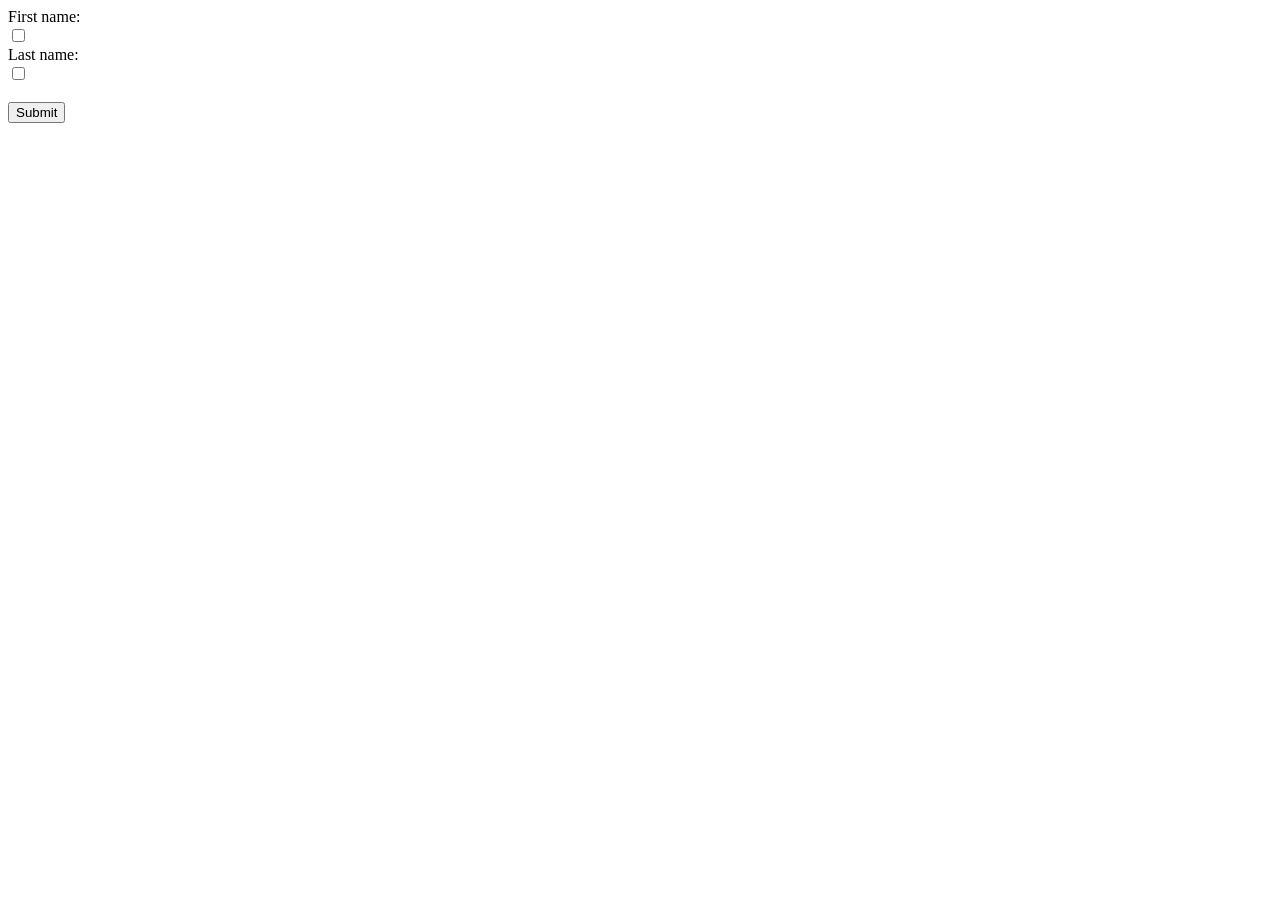
<file: public/test.html>
<!DOCTYPE html>
<html lang="en">
<head>
    <meta charset="UTF-8">
    <meta name="viewport" content="width=device-width, initial-scale=1.0">
    <title>Document</title>
</head>
<body>
    <form action="test1.php" method="post">
        <label for="fname">First name:</label><br>
        <input type="checkbox" id="fname" name="fname[]" value="John"><br>
        <label for="lname">Last name:</label><br>
        <input type="checkbox" id="lname" name="fname[]" value="Doe"><br><br>
        <input type="submit" value="Submit">
      </form>
</body>
</html>
</file>
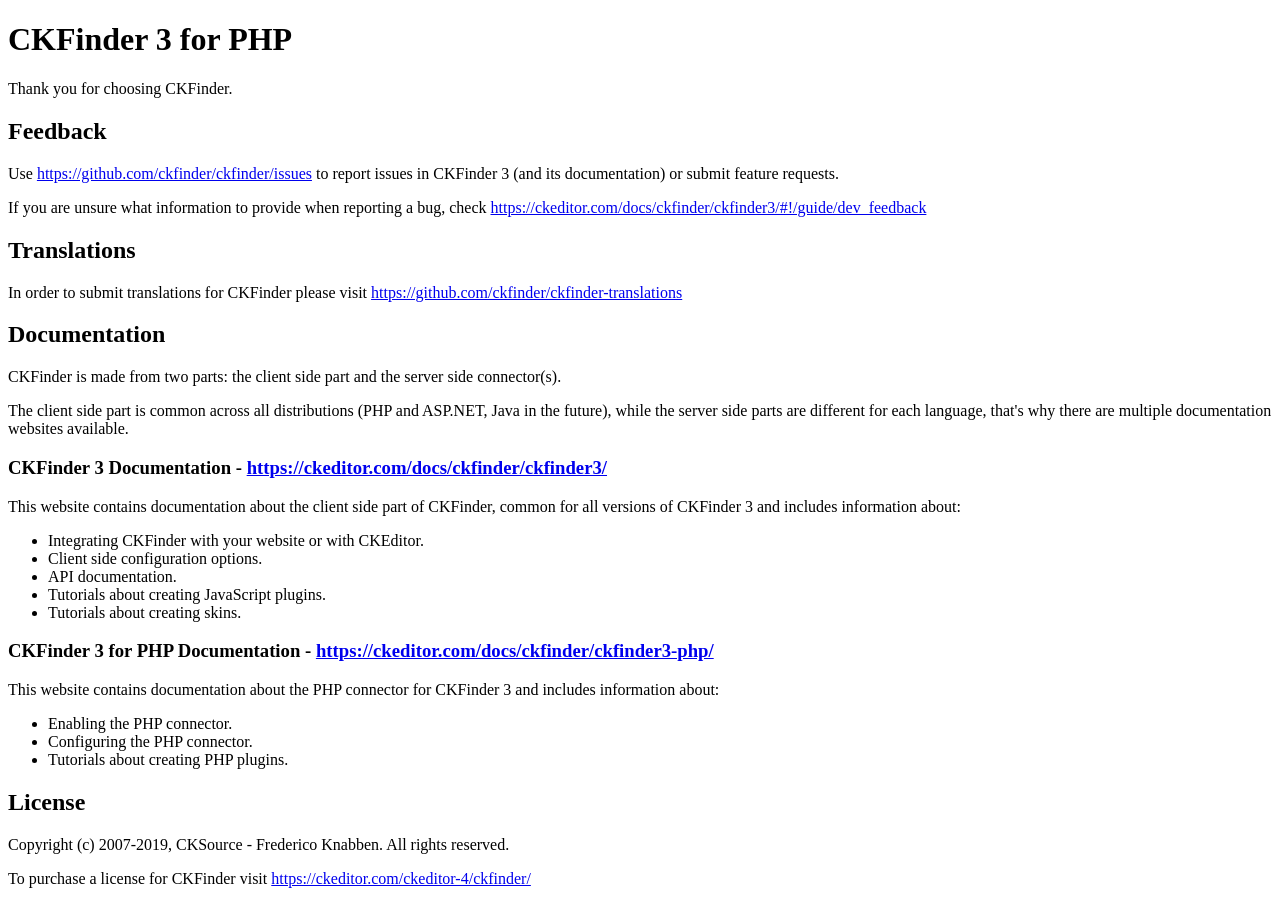
<file: public/ckfinder/README.html>
<!DOCTYPE html>
<html lang="en">
<head>
	<meta charset="UTF-8">
	<title>CKFinder Readme</title>
</head>
<body>
<h1 id="ckfinder-3-for-php">CKFinder 3 for PHP</h1>
<p>Thank you for choosing CKFinder.</p>
<h2 id="feedback">Feedback</h2>
<p>Use <a href="https://github.com/ckfinder/ckfinder/issues">https://github.com/ckfinder/ckfinder/issues</a> to report issues in CKFinder 3 (and its documentation) or submit
feature requests.</p>
<p>If you are unsure what information to provide when reporting a bug, check <a href="https://ckeditor.com/docs/ckfinder/ckfinder3/#!/guide/dev_feedback">https://ckeditor.com/docs/ckfinder/ckfinder3/#!/guide/dev_feedback</a></p>
<h2 id="translations">Translations</h2>
<p>In order to submit translations for CKFinder please visit <a href="https://github.com/ckfinder/ckfinder-translations">https://github.com/ckfinder/ckfinder-translations</a></p>
<h2 id="documentation">Documentation</h2>
<p>CKFinder is made from two parts: the client side part and the server side connector(s).</p>
<p>The client side part is common across all distributions (PHP and ASP.NET, Java in the future), while
the server side parts are different for each language, that&#39;s why there are multiple documentation websites available.</p>
<h3 id="ckfinder-3-documentation-https-ckeditor-com-docs-ckfinder-ckfinder3-">CKFinder 3 Documentation - <a href="https://ckeditor.com/docs/ckfinder/ckfinder3/">https://ckeditor.com/docs/ckfinder/ckfinder3/</a></h3>
<p>This website contains documentation about the client side part of CKFinder, common for all versions of CKFinder 3
and includes information about:</p>
<ul>
<li>Integrating CKFinder with your website or with CKEditor.</li>
<li>Client side configuration options.</li>
<li>API documentation.</li>
<li>Tutorials about creating JavaScript plugins.</li>
<li>Tutorials about creating skins.</li>
</ul>
<h3 id="ckfinder-3-for-php-documentation-https-ckeditor-com-docs-ckfinder-ckfinder3-php-">CKFinder 3 for PHP Documentation - <a href="https://ckeditor.com/docs/ckfinder/ckfinder3-php/">https://ckeditor.com/docs/ckfinder/ckfinder3-php/</a></h3>
<p>This website contains documentation about the PHP connector for CKFinder 3 and includes information about:</p>
<ul>
<li>Enabling the PHP connector.</li>
<li>Configuring the PHP connector.</li>
<li>Tutorials about creating PHP plugins.</li>
</ul>
<h2 id="license">License</h2>
<p>Copyright (c) 2007-2019, CKSource - Frederico Knabben. All rights reserved.</p>
<p>To purchase a license for CKFinder visit <a href="https://ckeditor.com/ckeditor-4/ckfinder/">https://ckeditor.com/ckeditor-4/ckfinder/</a></p>

</body>
</html>
</file>
